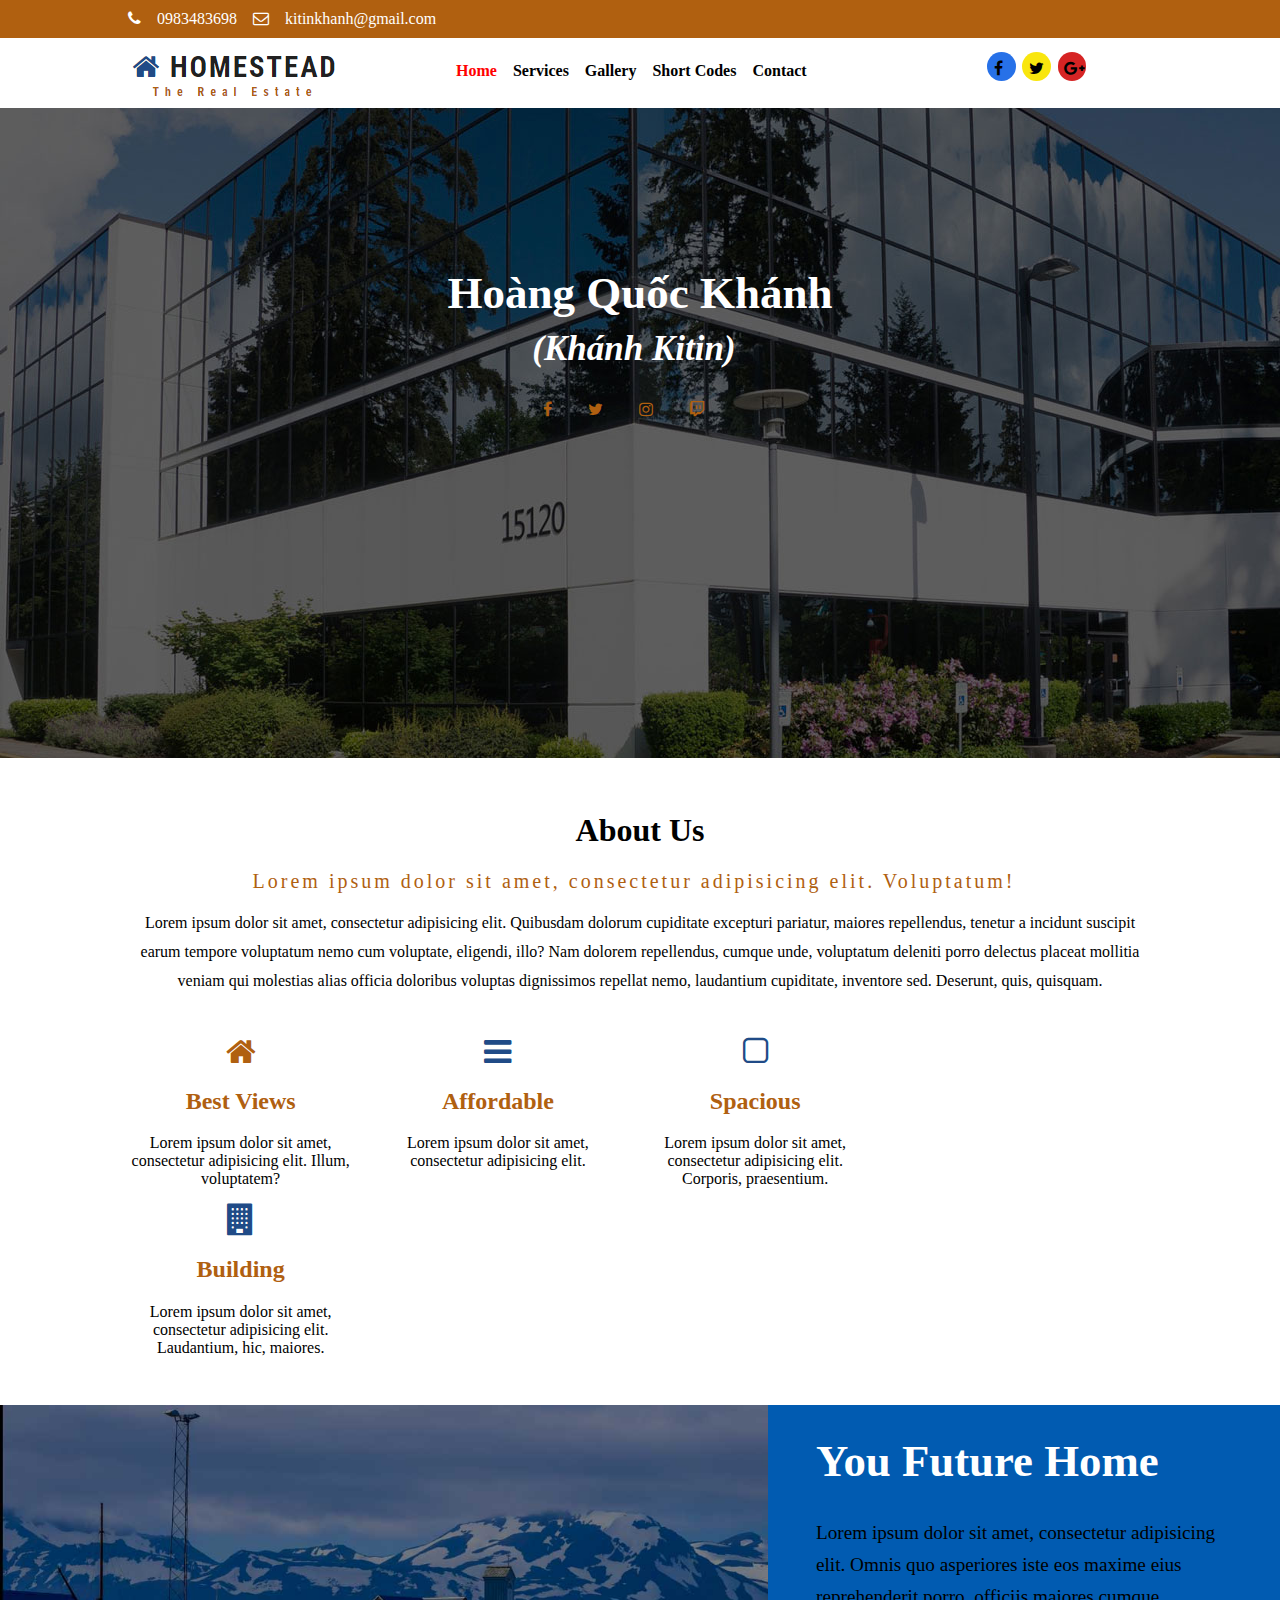
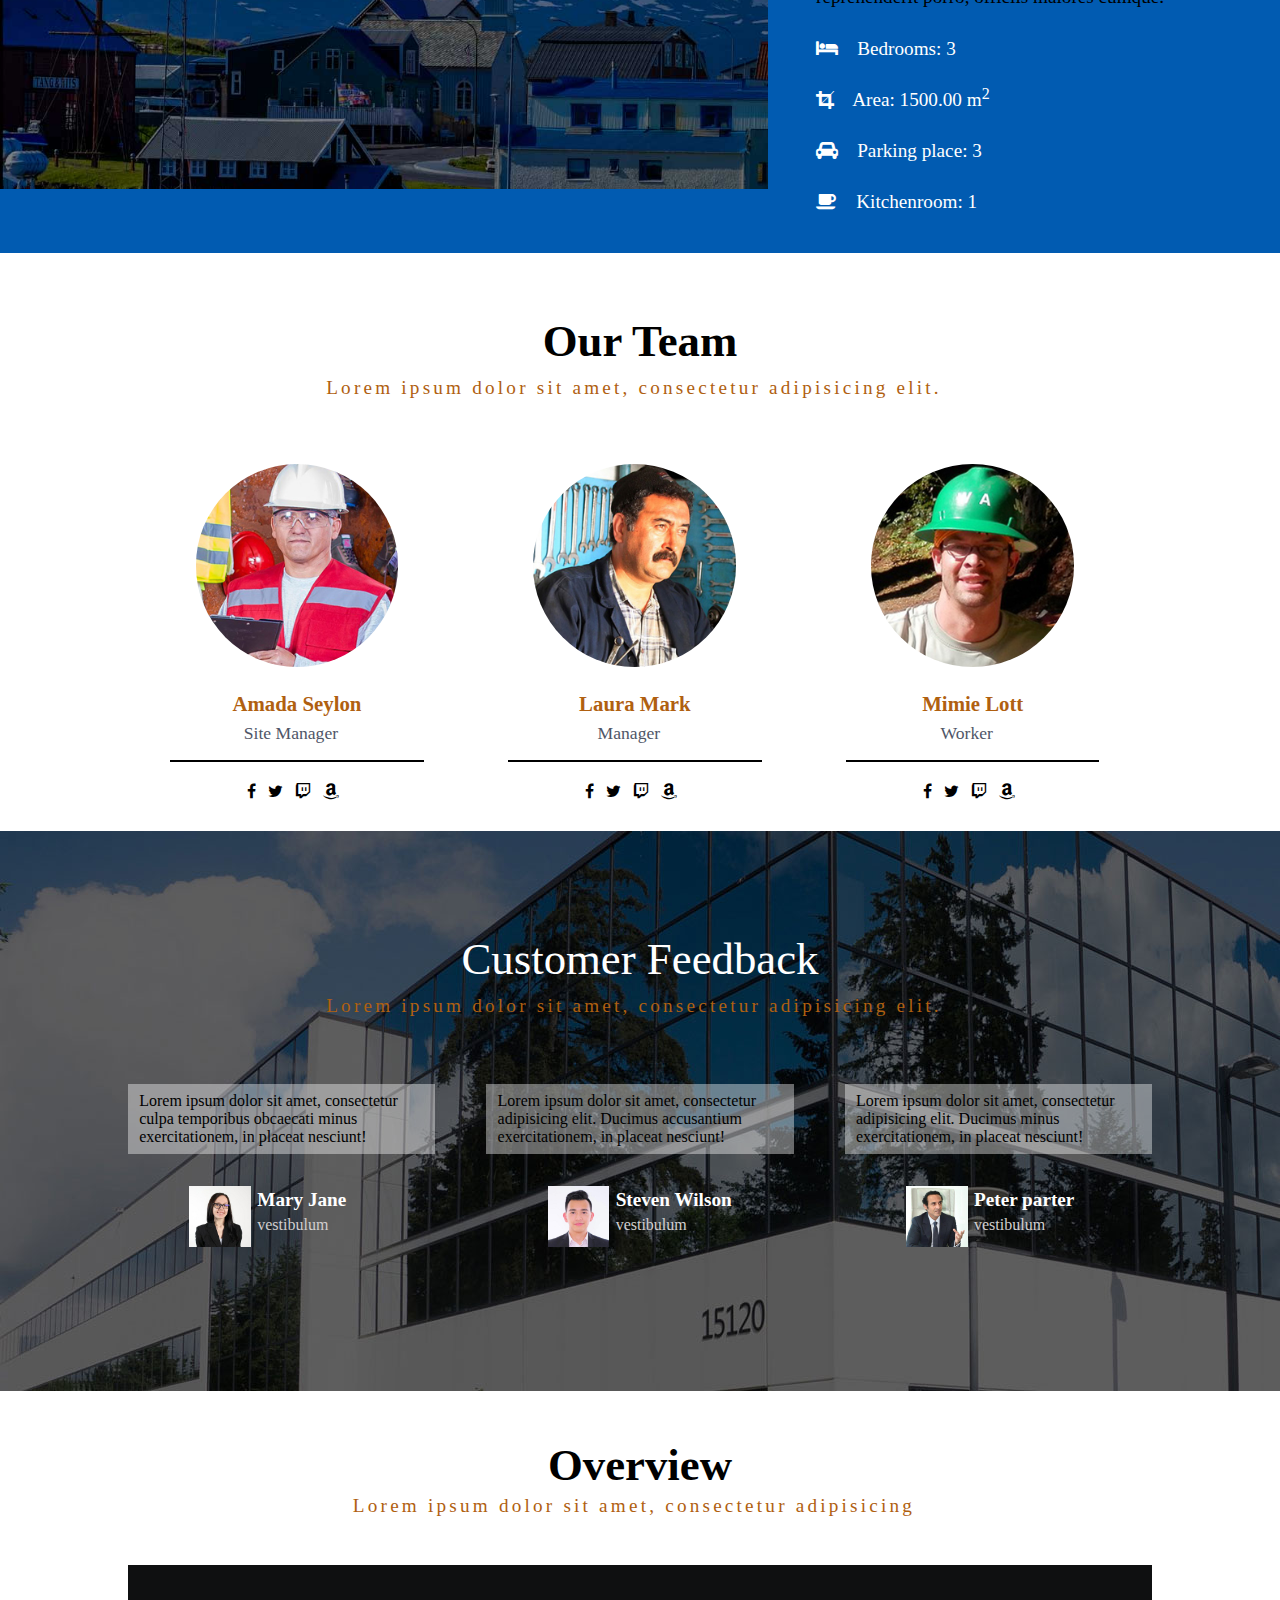
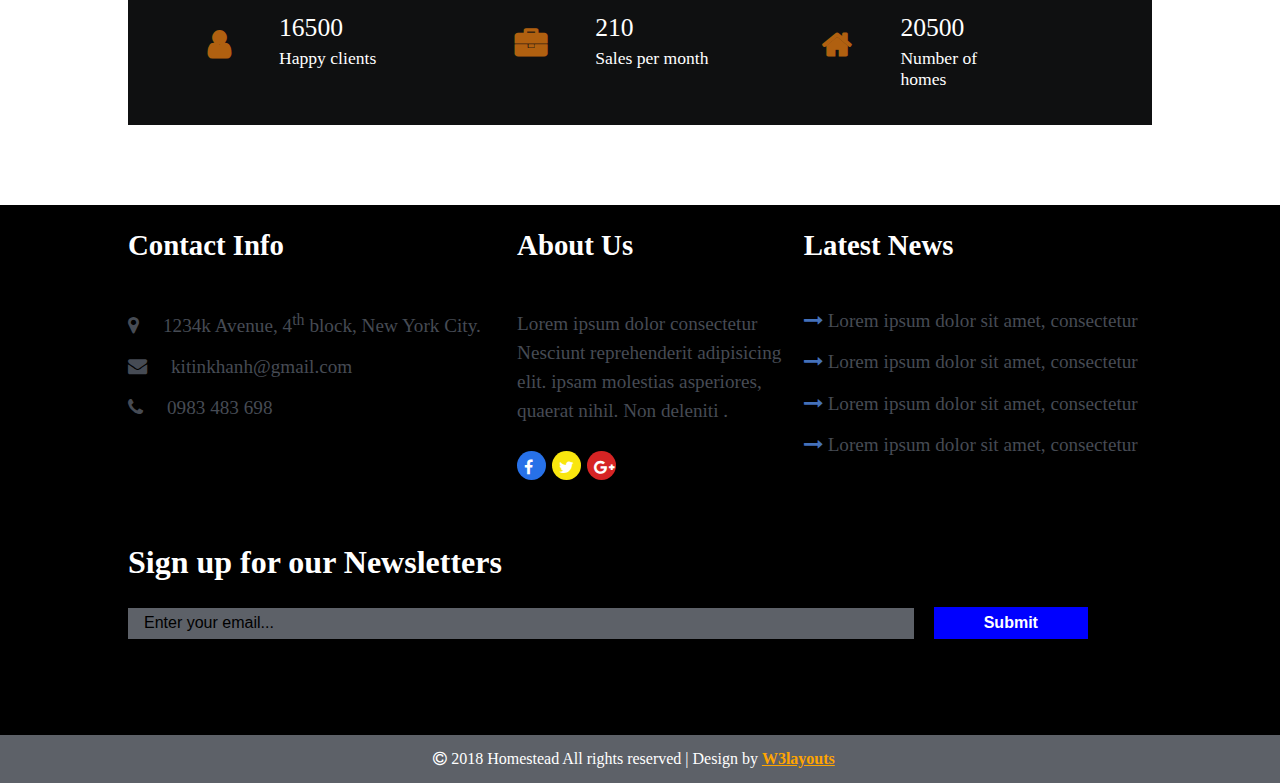
<file: web_myclass/index.html>
<!DOCTYPE html>
<html>
<head>
	<title>HoangQuocKhanh</title>
	<meta charset="utf-8">
	<link rel="stylesheet" type="text/css" href="css/index.css">
	<link rel="stylesheet" href="https://cdnjs.cloudflare.com/ajax/libs/font-awesome/4.7.0/css/font-awesome.min.css"> 
	
</head>
<body>
	<div class="wrap">
		<!--bat dau header-->
		<div class="header">
			<div class="header-content">
				<i class="fa fa-phone"></i>
				<span>0983483698</span>
				<i class="fa fa-envelope-o"></i>
				<span>kitinkhanh@gmail.com</span>
			</div>
		</div>
		<!--ket thuc header-->

		<!--bat dau navigation-->
		<div class="muNavbar">
			<div class="myNavbar-content">
				<div class="myNavbar-logo">
					<img src="image/logo.png">
				</div>
				<div class="myNavbar-menu">
					<ul>
						<!-- <li class="active"> -->
						<li class="kitin">
							<a href="#">Home</a>
						</li>
						<li>
							<a href="#">Services</a>
							<ul class="sub-menu">
							<li><a href="#">k1</a></li>
							<li><a href="#">k2</a></li>
							<li><a href="#">k3</a></li>
							<li><a href="#">k4</a></li>
							<li><a href="#">k5</a></li>
							</ul>

						</li>
						<li>
							<a href="#">Gallery</a>
						</li>
						<li>
							<a href="#">Short Codes</a>
							<ul class="sub-menu2">
							<li><a href="#">h1</a></li>
							<li><a href="#">h2</a></li>
							<li><a href="#">h3</a></li>
							<li><a href="#">h4</a></li>
							<li><a href="#">h5</a></li>
							</ul>
						</li>
						<li>
							<a href="#">Contact</a>
						</li>
					</ul>
				</div>
				<div class="social">
					<div class="social-item fb-social">
						<i class="fa fa-facebook"></i>
					</div>
					<div class="social-item tw-social">
						<i class="fa fa-twitter"></i>
					</div>
					<div class="social-item gg-social">
						<i class="fa fa-google-plus"></i>
					</div>
				</div>
				<!--clear de duoi khong bi anh huong cua float-left-->
				<div class="clear"></div>
		</div>
		<!--ket thuc navigation-->

		<!--bat dau slider-->
		<div class="slider">
			<div class="slider-caption">
				<h1>Hoàng Quốc Khánh<br><span>(Khánh Kitin)</span></h1>
			</div>
			<div class="silder-social">
				<i class="fa fa-facebook"></i>
				<i class="fa fa-twitter"></i>
				<i class="fa fa-instagram"></i>
				<i class="fa fa-twitch"></i>
			</div>
		</div>
		<!--ket thuc slider-->

		<!--bat dau about us-->
		<div class="about-us">
			<div class="about-us-content">
				<div class="about-us-caption">
					<h1>About Us</h1>
					<span>Lorem ipsum dolor sit amet, consectetur adipisicing elit. Voluptatum!</span>
					<p>Lorem ipsum dolor sit amet, consectetur adipisicing elit. Quibusdam dolorum cupiditate excepturi pariatur, maiores repellendus, tenetur a incidunt suscipit earum tempore voluptatum nemo cum voluptate, eligendi, illo? Nam dolorem repellendus, cumque unde, voluptatum deleniti porro delectus placeat mollitia veniam qui molestias alias officia doloribus voluptas dignissimos repellat nemo, laudantium cupiditate, inventore sed. Deserunt, quis, quisquam.</p>
				</div>
				<div class="about-us-list">
					<div class="about-us-list-item">
						<i class="fa fa-home" id="item-home"></i>
						<h2>Best Views</h2>
						<p>Lorem ipsum dolor sit amet, consectetur adipisicing elit. Illum, voluptatem?</p>
					</div>
					<div class="about-us-list-item">
						<i class="fa fa-bars"></i>
						<h2>Affordable</h2>
						<p>Lorem ipsum dolor sit amet, consectetur adipisicing elit.</p>
					</div>
					<div class="about-us-list-item">
						<i class="fa fa-square-o"></i>
						<h2>Spacious</h2>
						<p>Lorem ipsum dolor sit amet, consectetur adipisicing elit. Corporis, praesentium.</p>
					</div>
					<div class="about-us-list-item">
						<i class="fa fa-building"></i>
						<h2>Building</h2>
						<p>Lorem ipsum dolor sit amet, consectetur adipisicing elit. Laudantium, hic, maiores.</p>
					</div>
				</div>
			</div>
			<div class="clear"></div>
		</div>
		<!--ket thuc about us-->

		<!--bat dau home-->
		<div class="home">
			<div class="home-img">
				<img src="image/2.jpg">
			</div>
			<div class="home-intro">
				<h1>You Future Home</h1>
				<p class="home-subtitle">Lorem ipsum dolor sit amet, consectetur adipisicing elit. Omnis quo asperiores iste eos maxime eius reprehenderit porro, officiis maiores cumque.</p>
				<p>
					<i class="fa fa-bed"></i>
					<span>Bedrooms: 3</span>
				</p>
				<p>
					<i class="fa fa-crop"></i>
					<span>Area: 1500.00 m<sup>2</sup></span>
				</p>
				<p>
					<i class="fa fa-car"></i>
					<span>Parking place: 3</span>
				</p>
				<p>
					<i class="fa fa-coffee"></i>
					<span>Kitchenroom: 1</span>
				</p>
			</div>
			<div class="clear"></div>
		</div>
		<!--ket thuc home-->




		<!--bat dau our team-->
		<div class="team">
			<div class="team-content">
				<div class="team-title">
					<h1>Our Team</h1>
					<span>Lorem ipsum dolor sit amet, consectetur adipisicing elit.</span>
				</div>
				<div class="team-member">
					<!--team member-->
					<div class="team-member-item">
						<img src="image/t1.jpg">
						<p>Amada Seylon</p>
						<span>Site Manager</span>
						<div class="team-line">
							<br>
						</div>
						<div class="team-social">
							<i class="fa fa-facebook"></i>
							<i class="fa fa-twitter"></i>
							<i class="fa fa-twitch"></i>
							<i class="fa fa-amazon"></i>	
						</div>
					</div>
					<!--team member-->

					<div class="team-member-item">
						<img src="image/t4.jpg">
						<p>Laura Mark</p>
						<span>Manager</span>
						<div class="team-line">
							<br>
						</div>
						<div class="team-social">
							<i class="fa fa-facebook"></i>
							<i class="fa fa-twitter"></i>
							<i class="fa fa-twitch"></i>
							<i class="fa fa-amazon"></i>	
						</div>
					</div>

					<!--team member-->
					<div class="team-member-item">
						<img src="image/t3.jpg">
						<p>Mimie Lott</p>
						<span>Worker</span>
						<div class="team-line">
							<br>
						</div>
						<div class="team-social">
							<i class="fa fa-facebook"></i>
							<i class="fa fa-twitter"></i>
							<i class="fa fa-twitch"></i>
							<i class="fa fa-amazon"></i>	
						</div>
					</div>
				</div>
			</div>
			<div class="clear"></div>
		</div>
		<!--ket thuc our team-->

		<!--bat dau customer-->
		<div class="customer">
			<div class="customer-content">
				<div class="customer-title">
					<h1>Customer Feedback</h1>
					<span>Lorem ipsum dolor sit amet, consectetur adipisicing elit.</span>
				</div>
				<div class="customer-member">
					<div class="customer-member-item">
							<!--item-->
						<div>
							<p class="customer-member-comment">Lorem ipsum dolor sit amet, consectetur  culpa temporibus obcaecati minus exercitationem, in placeat nesciunt!</p>
						</div>
						<div class="customer-member-info">
							<img src="image/f2.jpg">
							<p>Mary Jane</p>
							<span>vestibulum</span>
						</div>
					</div>
					<div class="customer-member-item">
							<!--item-->
						<div>
							<p class="customer-member-comment">Lorem ipsum dolor sit amet, consectetur adipisicing elit. Ducimus accusantium  exercitationem, in placeat nesciunt!</p>
						</div>
						<div class="customer-member-info">
							<img src="image/f3.jpg">
							<p>Steven Wilson</p>
							<span>vestibulum</span>
						</div>
					</div>
					<div class="customer-member-item">
							<!--item-->
						<div>
							<p class="customer-member-comment">Lorem ipsum dolor sit amet, consectetur adipisicing elit. Ducimus  minus exercitationem, in placeat nesciunt!</p>
						</div>
						<div class="customer-member-info">
							<img src="image/f4.jpg">
							<p>Peter parter</p>
							<span>vestibulum</span>
						</div>
					</div>

				</div>
			</div>
		</div>
		<!--ket thuc customer-->

		<!--bat dau overview-->
		<div class="overview">
			<div class="overview-content">
				<div class="overview-title">
					<h1>Overview</h1>
					<span>Lorem ipsum dolor sit amet, consectetur adipisicing </span>
				</div>
				<div class="overview-item">
					<div class="overview-item-intro">
						<i class="fa fa-user"></i>
						<div class="overview-item-user">
							<p>16500</p>
							<span>Happy clients</span>
						</div>	
					</div>
					<div class="overview-item-intro">
						<i class="fa fa-briefcase"></i>
						<div class="overview-item-case">
							<p>210</p>
							<span>Sales per month</span>
						</div>
					</div>
					<div class="overview-item-intro">
						<i class="fa fa-home"></i>
						<div class="overview-item-home"> 
							<p>20500</p>
							<span>Number of homes</span>
						</div>
					</div>
				</div>
			</div>
		</div>
		<!--ket thuc overview-->

		<!--bat dau footer-->
		<div class="footer">
			<div class="footer-content">
				<div class="footer-list">
					<div class="footer-list-contact">
						<h2>Contact Info</h2>
						<p>
							<i class="fa fa-map-marker"></i>
							<span>1234k Avenue, 4<sup>th</sup> block, New York City.</span>
						</p>
						<p>
							<i class="fa fa-envelope"></i>
							<span>kitinkhanh@gmail.com</span>
						</p>
						<p>
							<i class="fa fa-phone"></i>
							<span>0983 483 698</span>
						</p>
					</div>
					<div class="footer-list-about">
						<h2> About Us</h2>
						<p>Lorem ipsum dolor consectetur  Nesciunt reprehenderit adipisicing elit. ipsam molestias asperiores, quaerat nihil. Non deleniti .</p>
						<div class="footer-social">
							<div class="social-item fb-social">
								<i class="fa fa-facebook"></i>
							</div>
							<div class="social-item tw-social">
								<i class="fa fa-twitter"></i>
							</div>
							<div class="social-item gg-social">
								<i class="fa fa-google-plus"></i>
							</div>
						</div>
					</div>
					<div class="footer-list-new">
						<h2>Latest News</h2>
						<p>
							<i class="fa fa-long-arrow-right"></i>
							<span>Lorem ipsum dolor sit amet, consectetur</span>
						</p>
						<p>
							<i class="fa fa-long-arrow-right"></i>
							<span>Lorem ipsum dolor sit amet, consectetur</span>
						</p>
						<p>
							<i class="fa fa-long-arrow-right"></i>
							<span>Lorem ipsum dolor sit amet, consectetur</span>
						</p>
						<p>
							<i class="fa fa-long-arrow-right"></i>
							<span>Lorem ipsum dolor sit amet, consectetur</span>
						</p>
					</div>
				</div>
				<div class="clear"></div>
			</div>
			<div class="footer-input">
				<h2>Sign up for our Newsletters</h2>
				<div class="file-email">
					<input type="email" id="email" value="Enter your email..."/>
					<button>Submit</button>
				</div>
			</div>
			<div class="coppy-right">
				<p>
					<i class="fa fa-copyright"></i>
					<span>2018 Homestead All rights reserved | Design by <b><u>W3layouts</u></b></span>
				</p>
			</div>
		</div>
		<!--ket thuc footer-->
	</div>
</body>
</html>
</file>
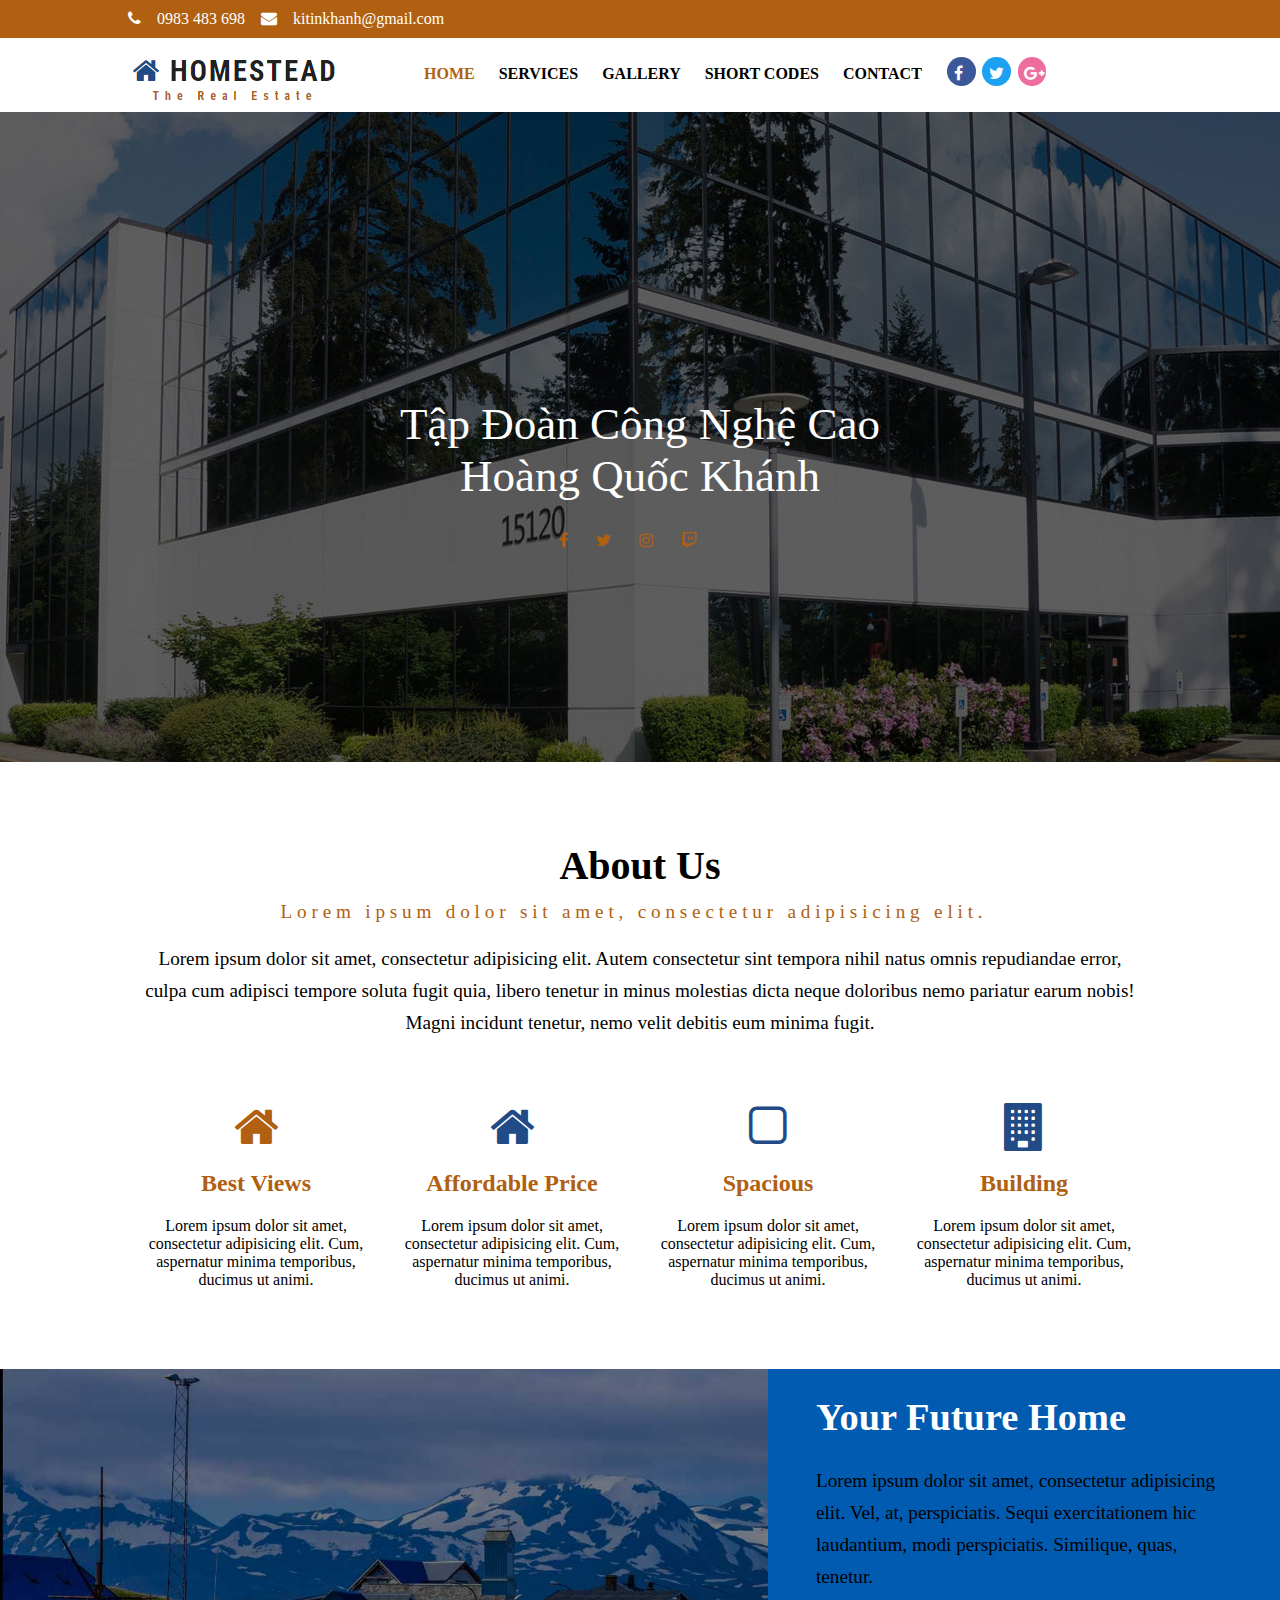
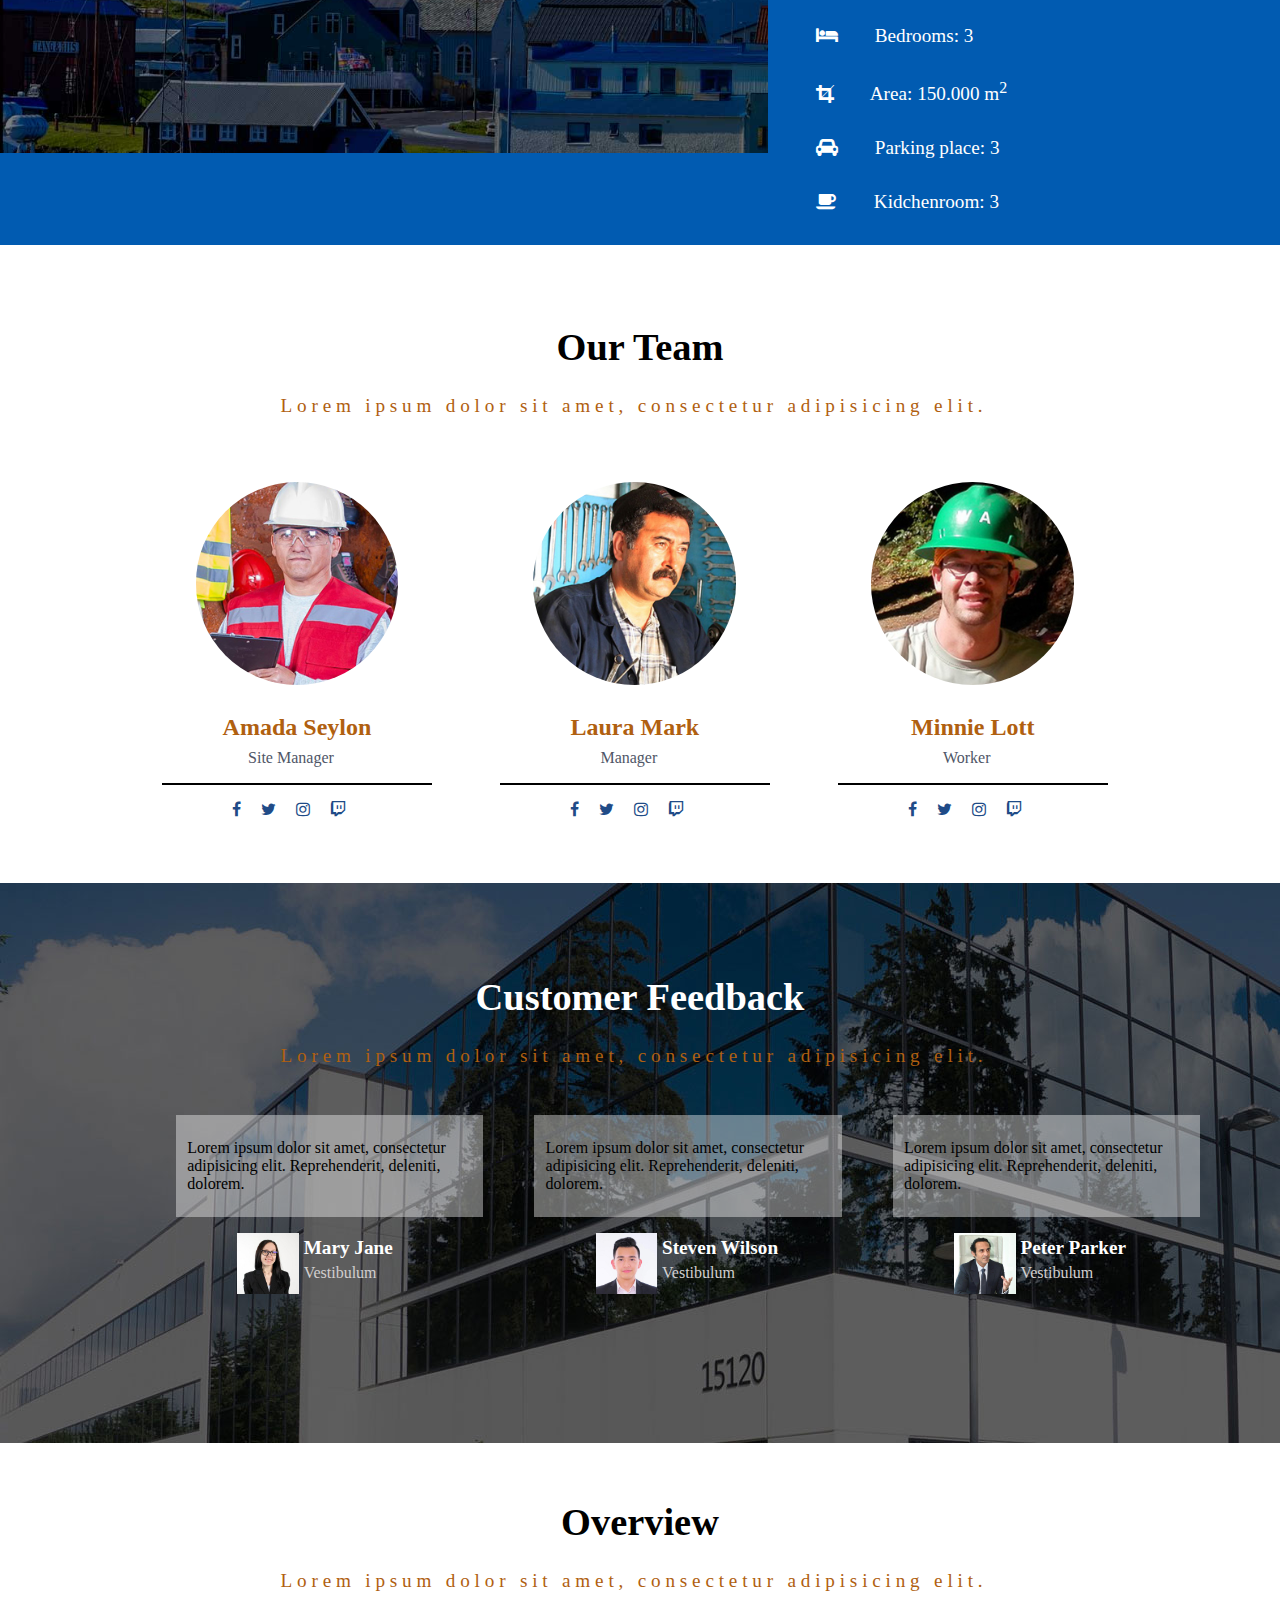
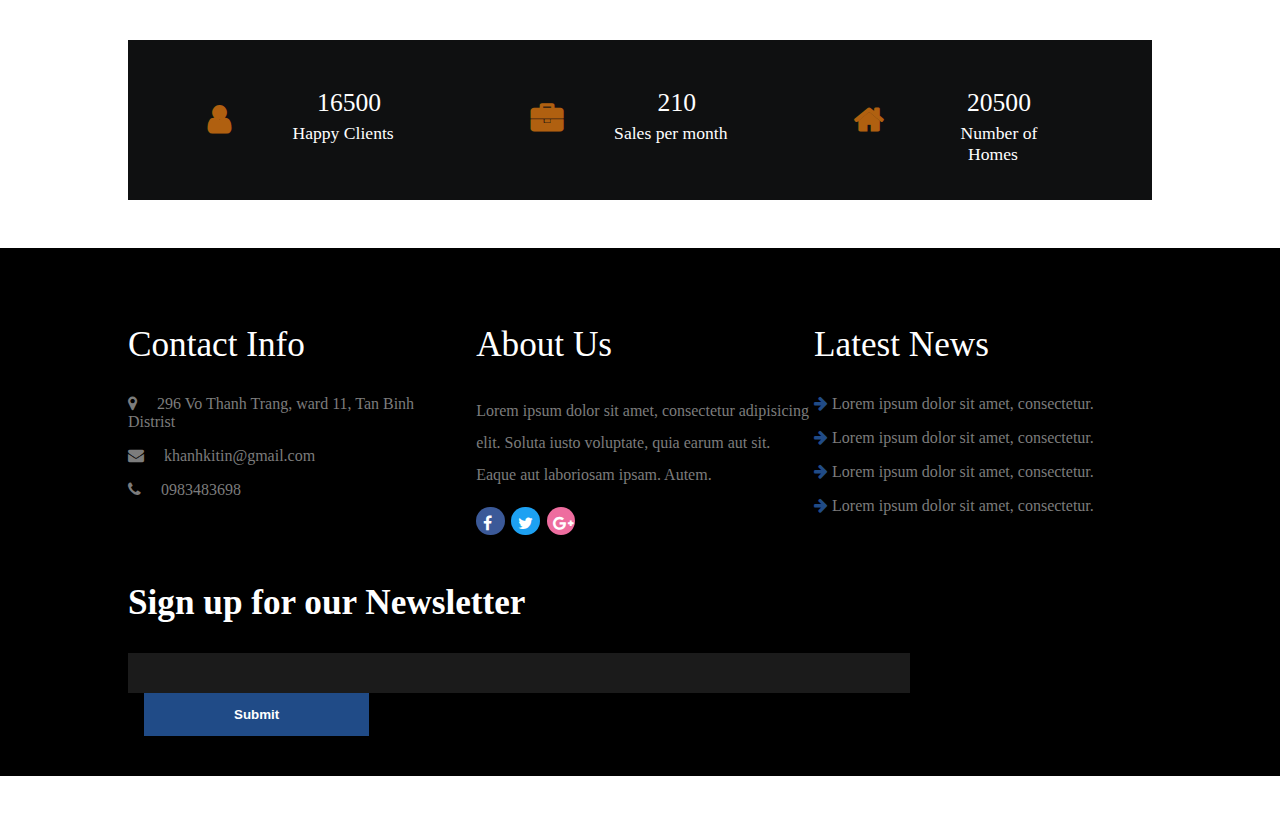
<file: web_myclass_demo/index.html>
<!DOCTYPE html>
<html>
<head>
	<title>Hoàng Quốc Khánh</title>
	<meta charset="utf-8">
	<link rel="stylesheet" type="text/css" href="index.css">
	<link rel="stylesheet" href="https://cdnjs.cloudflare.com/ajax/libs/font-awesome/4.7.0/css/font-awesome.min.css"> 
</head>
<body>
	<div class="wrap">

		<!--Bat dau header-->
		<div class="header">
			<div class="header-content">
				<i class="fa fa-phone"></i>
				<span>0983 483 698</span>
				<i class="fa fa-envelope"></i>
				<span>kitinkhanh@gmail.com</span>
			</div>
		</div>
		<!--Ket thuc header-->

		<!--Bat dau menu-->
		<div class="menu">
			<div class="menu-content">
				<div class="menu-logo">
					<img src="images/logo.png">
				</div>
				<div class="menu-list">
					<ul>
						<li class="active"><a href="#">HOME</a></li>
						<li><a href="hala.html">SERVICES</a></li>
						<li><a href="#">GALLERY</a></li>
						<li><a href="#">SHORT CODES</a></li>
						<li><a href="#">CONTACT</a></li>
					</ul>
				</div>
				<div class="menu-item">
					<div class="menu-social item-face">
						<i class="fa fa-facebook"></i>
					</div>
					<div class="menu-social item-twi">
						<i class="fa fa-twitter"></i>
					</div>
					<div class="menu-social item-gg">
						<i class="fa fa-google-plus"></i>
					</div>
				</div>
				<!--clear-->
				<div class="clear"></div>
			</div>
		</div>
		<!--Ket thuc menu-->
		<!--bat dau slider-->
		<div class="slider">
			<div class="slider-caption">
				<h1>Tập Đoàn Công Nghệ Cao<br>Hoàng Quốc Khánh </h1>
			</div>
			<div class="slider-social">
				<i class="fa fa-facebook"></i>
				<i class="fa fa-twitter"></i>
				<i class="fa fa-instagram"></i>
				<i class="fa fa-twitch"></i>
			</div>
		</div>
		<!--Ket thuc slider-->
		<!--Bat dau About us-->
		<div class="about-us">
			<div class="about-us-content">
				<div class="about-us-caption">
					<h1>About Us</h1>
					<span>Lorem ipsum dolor sit amet, consectetur adipisicing elit.</span>
					<p>Lorem ipsum dolor sit amet, consectetur adipisicing elit. Autem consectetur sint tempora nihil natus omnis repudiandae error, culpa cum adipisci tempore soluta fugit quia, libero tenetur in minus molestias dicta neque doloribus nemo pariatur earum nobis! Magni incidunt tenetur, nemo velit debitis eum minima fugit.</p>
				</div>
				<div class="about-list">
					<div class="about-list-item">
						<i class="fa fa-home" id="face"></i>
						<h2>Best Views</h2>
						<p>Lorem ipsum dolor sit amet, consectetur adipisicing elit. Cum, aspernatur minima temporibus, ducimus ut animi.</p>
					</div>
					<div class="about-list-item">
						<i class="fa fa-home"></i>
						<h2>Affordable Price</h2>
						<p>Lorem ipsum dolor sit amet, consectetur adipisicing elit. Cum, aspernatur minima temporibus, ducimus ut animi.</p>
					</div>
					<div class="about-list-item">
						<i class="fa fa-square-o"></i>
						<h2>Spacious</h2>
						<p>Lorem ipsum dolor sit amet, consectetur adipisicing elit. Cum, aspernatur minima temporibus, ducimus ut animi.</p>
					</div>
					<div class="about-list-item">
						<i class="fa fa-building"></i>
						<h2>Building</h2>
						<p>Lorem ipsum dolor sit amet, consectetur adipisicing elit. Cum, aspernatur minima temporibus, ducimus ut animi.</p>
					</div>
					<div class="clear"></div>
				</div>
			</div>
		</div>
		<!--Ket thuc About us-->

		<!-- Bat dau start home-->
		<div class="home">
			<div class="home-img">
				<img src="images/2.jpg">
			</div>
			<div class="home-content">
				<h1>Your Future Home</h1>
				<p class="title">Lorem ipsum dolor sit amet, consectetur adipisicing elit. Vel, at, perspiciatis. Sequi exercitationem hic laudantium, modi perspiciatis. Similique, quas, tenetur.
				</p>
				<p>
					<i class="fa fa-bed"></i>
					<span>Bedrooms: 3</span>
				</p>
				<p>
					<i class="fa fa-crop"></i>
					<span>Area: 150.000 m<sup>2</sup></span>
				</p>
				<p>
					<i class="fa fa-car"></i>
					<span>Parking place: 3</span>
				</p>
				<p>
					<i class="fa fa-coffee"></i>
					<span>Kidchenroom: 3</span>
				</p>
				
			</div>
			<div class="clear"></div>
		</div>
		<!-- Ket thuc start home-->

		<!-- Bắt đầu Our team-->
		<div class="team">
			<div class="team-content">
				<div class="team-title">
					<h1>Our Team</h1>
					<span>Lorem ipsum dolor sit amet, consectetur adipisicing elit.</span>
				</div>
				<div class="team-member">
					<div class="team-member-item">
						<img src="images/t1.jpg">
						<p>Amada Seylon</p>
						<span>Site Manager</span>
						<div class="team-line"></div>
						<div class="team-social">
							<i class="fa fa-facebook"></i>
							<i class="fa fa-twitter"></i>
							<i class="fa fa-instagram"></i>
							<i class="fa fa-twitch"></i>
						</div>
					</div>
					<div class="team-member-item">
						<img src="images/t4.jpg">
						<p>Laura Mark</p>
						<span>Manager</span>
						<div class="team-line"></div>
						<div class="team-social">
							<i class="fa fa-facebook"></i>
							<i class="fa fa-twitter"></i>
							<i class="fa fa-instagram"></i>
							<i class="fa fa-twitch"></i>
						</div>
					</div>
					<div class="team-member-item">
						<img src="images/t3.jpg">
						<p>Minnie Lott</p>
						<span>Worker</span>
						<div class="team-line"></div>
						<div class="team-social">
							<i class="fa fa-facebook"></i>
							<i class="fa fa-twitter"></i>
							<i class="fa fa-instagram"></i>
							<i class="fa fa-twitch"></i>
						</div>
					</div>
					<div class="clear"></div>
				</div>
			</div>
		</div>
		<!-- Ket thuc Our team-->

		<!-- Bắt đầu Customer-->
		<div class="Customer">
			<div class="Customer-content">
				<div class="Customer-title">
					<h1>Customer Feedback</h1>
					<span>Lorem ipsum dolor sit amet, consectetur adipisicing elit.</span>
				</div>
				<div class="Customer-member">
					<div class="Customer-member-item">
						<div class="Customer-comment">
							<p>Lorem ipsum dolor sit amet, consectetur adipisicing elit. Reprehenderit, deleniti, dolorem. 
							</p>
						</div>
						<div class="Customer-info">
							<img src="images/f2.jpg">
							<p>Mary Jane</p>
							<span>Vestibulum</span>
						</div>

					</div>
					<div class="Customer-member-item">
						<div class="Customer-comment">
							<p>Lorem ipsum dolor sit amet, consectetur adipisicing elit. Reprehenderit, deleniti, dolorem. 
							</p>
						</div>
						<div class="Customer-info">
							<img src="images/f3.jpg">
							<p>Steven Wilson</p>
							<span>Vestibulum</span>
						</div>

					</div>
					<div class="Customer-member-item">
						<div class="Customer-comment">
							<p>Lorem ipsum dolor sit amet, consectetur adipisicing elit. Reprehenderit, deleniti, dolorem. 
							</p>
						</div>
						<div class="Customer-info">
							<img src="images/f4.jpg">
							<p>Peter Parker</p>
							<span>Vestibulum</span>
						</div>

					</div>
					<div class="clear"></div>
				</div>
			</div>
		</div>
		<!-- Ket thuc Customer-->
		
		<!--Bat dau Overview -->
		<div claas="overview">
			<div class="overview-content">
				<div class="overview-title">
					<h1>Overview</h1>
					<span>Lorem ipsum dolor sit amet, consectetur adipisicing elit.</span>
				</div>
				<div class="overview-info">
					<div class="overview-item">
							<i class="fa fa-user"></i>
						<div class="overview-item-user">
							<p>16500</p>
							<span>Happy Clients</span>
						</div>
					</div>
					<div class="overview-item">
							<i class="fa fa-briefcase"></i>
						<div class="overview-item-case">
							<p>210</p>
							<span>Sales per month</span>
						</div>
					</div>
					<div class="overview-item ">
							<i class="fa fa-home"></i>
						<div class="overview-item-home">
							<p>20500</p>
							<span>Number of Homes</span>
						</div>
					</div>
					<div class="clear"></div>
				</div>
			</div>
		</div>
		<!--Ket thuc Overview -->

		<!--Bat dau footer -->
		<div class="footer">
			<div class="footer-content">
				<div class="footer-content-list">
					<div class="footer-detail footer-contact">
						<h2>Contact Info</h2>
						<p>
							<i class="fa fa-map-marker"></i>
							<span>296 Vo Thanh Trang, ward 11, Tan Binh Distrist</span>
						</p>
						<p>
							<i class="fa fa-envelope"></i>
							<span>khanhkitin@gmail.com</span>
						</p>
						<p>
							<i class="fa fa-phone"></i>
							<span>0983483698</span>
						</p>
					</div>
					<div class="footer-detail footer-about-us">
						<h2>About Us</h2>
						<p>Lorem ipsum dolor sit amet, consectetur adipisicing elit. Soluta iusto voluptate, quia earum aut sit. Eaque aut laboriosam ipsam. Autem.</p>
						<div class="footer-social">
							<div class="menu-social item-face">
								<i class="fa fa-facebook"></i>
							</div>
							<div class="menu-social item-twi">
								<i class="fa fa-twitter"></i>
							</div>
							<div class="menu-social item-gg">
								<i class="fa fa-google-plus"></i>
							</div>

						</div>
						
						
					</div>
					<div class="footer-detail footer-news">
						<h2>Latest News</h2>
						<p>
							<i class="fa fa-arrow-right"></i>
							<span>Lorem ipsum dolor sit amet, consectetur.</span>
						</p>
						<p>
							<i class="fa fa-arrow-right"></i>
							<span>Lorem ipsum dolor sit amet, consectetur.</span>
						</p>
						<p>
							<i class="fa fa-arrow-right"></i>
							<span>Lorem ipsum dolor sit amet, consectetur.</span>
						</p>
						<p>
							<i class="fa fa-arrow-right"></i>
							<span>Lorem ipsum dolor sit amet, consectetur.</span>
						</p>
						
					</div>
					<div class="clear"></div>

				</div>
				<!--Form-->
				<div class="footer-content-form">
					<h2>Sign up for our Newsletter</h2>
					<div class="footer-field">
						<input type="email" id="email">
						<button>Submit</button>
					</div>
				</div>
			</div>
		</div>
		<!--Ket thuc footer -->
		
	</div>
</body>
</html>
</file>
<file: web_myclass/css/index.css>
body{
	margin: 0;
}
/* bat dau css header */
.header{
	width: 100%;
	background-color: #b06010;
	padding: 10px 0px;
}
.header-content{
	width: 80%;
	margin: 0 auto;
	color: white;
}
.header-content i,span{
	margin-right: 12px; 
}
/*ket thuc css header*/




/*bat dau css cua navbar */
.myNavbar-logo, .myNavbar-menu, .social {
	float: left;
} 
.myNavbar-content{
	width: 80%;
	margin:auto;
}
.myNavbar-logo{
	width: 25%;
	margin-right: 2.0rem;
	padding-top: 0.4rem;
}
.myNavbar-menu{
	width: 55%;
	padding-top: 0.5rem;
	padding-right: 0.5rem;
}
.myNavbar-menu ul{
	list-style: none; /* lam cho mat dau cham o list */
}
.myNavbar-menu ul li{
	float: left;
	margin-right: 1rem;
	position: relative;
}
.myNavbar-menu ul li a{
	color: black;
	font-weight: bold;
	text-decoration: none;
}
.myNavbar-menu ul li a:hover{
	color: white;
	background: black;
}
.myNavbar-menu ul li ul li{
	clear: both;
}
.myNavbar-menu ul li > .sub-menu{
	display: none;
	position: absolute;
	background-color: white;
	color: white;
	text-align: center;
}
.myNavbar-menu ul li:hover > .sub-menu{
	display:block;
	color:green;
	text-align: center;
}
.myNavbar-menu ul li > .sub-menu a:hover{
	color: red;
	background-color: white;
}

/* kitinkhanh */
.myNavbar-menu ul li > .sub-menu2{
	display: none;
	position: absolute;
	background-color: white;
	color: white;
	text-align: center;
}
.myNavbar-menu ul li:hover > .sub-menu2{
	display:block;
	color:green;
	text-align: center;
}
.myNavbar-menu ul li > .sub-menu2 a:hover{
	color: red;
	background-color: white;
}
.myNavbar-menu ul li.kitin a{                 /* ====> cach lam home mau do */
	color: red;
	background-color: white;
}
.myNavbar-menu ul li.kitin a:hover{                 /* ====> cach lam home mau do */
	color: green;
}
/*.myNavbar-menu ul li a:hover{ 
	color: white;
	background-color: black;
}*/
/*.myNavbar-menu ul li.active a{                  ====> cach lam home mau do 
	color: red;
}*/
/*.myNavbar-menu ul li.active a:hover{  
	color: green;
	background-color: white;
}*/
/*viet them chuc nang */
/*.myNavbar-menu ul li.active > .sub-services{
	display: none;
	position: absolute;
}
.myNavbar-menu ul li:hover > .sub-services{
	display: block;
}*/









.social{
	width: 15%;
	padding-top: 0.5rem;
}
.social-item{
	width: 1.8rem;
	height: 1.8rem;
	float: left;
	margin-right: 0.4rem;
	margin-top:0.4rem;
	border-radius: 50%;
	-webkit-border-radius: 50%;
	-moz-border-radius: 50%;
	-o-border-radius: 50%;
	-ms-border-radius: 50%;
}
.social-item i{
	padding-left: 0.4rem;
	padding-top: 0.5rem;
}
.fb-social{
	background-color: #2771e8;
}
.gg-social{
	background-color: #d62424;
}
.tw-social{
	background-color: #f9e60e;
}
/*clear */
.clear{
	clear: both;
}
/* bat dau css silder */
.slider{
	width: 100%;
	height: 650px;
	background-image: url('../image/banner-2.jpg');
	background-position: center center;
}
.slider-caption{
	color: white;
	text-align: center;
	padding-top: 10%;
}
.slider-caption h1{
	font-size: 45px;
	font-weight: bold;
}
.slider-caption h1 span{
	font-style: italic;
	font-size: 35px;
}
.silder-social{
	text-align: center;
}
.silder-social i{
 	color: #b06010;
 	margin-right: 2rem; 
}
/* ket thuc css silder */
/*bat dau css about us*/
.about-us{
	width: 100%;
}
.about-us-content{
	width: 80%;
	margin: auto;
}
.about-us-caption{
	text-align: center;
	padding-top: 2rem;
}
.about-us-caption span{
	font-size: 20px;
	letter-spacing: 3.0px;
	color: #b06010;
}
.about-us-caption p{
	font-size: 16px;
	line-height: 1.8rem;
}
.about-us-list{
	width: 100%;
	padding-top: 1.5rem;
	text-align: center;
}
.about-us-list-item{
	width: 22%;
	float: left;
	margin-right: 2rem;
}
.about-us-list-item i{
	text-align: center;
	font-size: 2rem;
	color: #204b87;
}
.about-us-list-item h2{
	color: #b06010;
}
.about-us-list-item p{
	font-size: 16px;
}
#item-home{
	color: #b06010;
}
/* ket thuc css about us*/


/* bat dau css home*/
.home{
	width: 100%;
	background-color: #015bb1;
	margin-top: 2rem;
	padding-bottom: 1rem;
}
.home-img{
	width: 60%;
	float: left;
	
}
.home-img img{
	max-width: 100%;
	height: 95%;
}
.home-intro{
	width: 40%;
	float: left;
}
.home-intro h1{
	font-weight: bold;
	color: white;
	font-size: 2.8rem;
	padding: 0 3rem;

}
.home-intro p{
	font-size: 1.2rem;
	padding: 0 3rem;
	color: white;
}
p.home-subtitle{
	color: black;
	padding: 0 3rem;
	line-height: 2rem;
}
.home-intro p i{
	margin-right: 0.9rem;
	line-height: 2rem;
}
/*ket thuc css home*/

/*bat dau css our team */
.team{
	width: 100%;
	padding-top: 2rem;
}
.team-content{
	width: 80%;
	margin: auto;
}
.team-title{
	text-align: center;
}
.team-title h1{
	font-size: 2.8rem;
	margin-bottom: 0.6rem;
}
.team-title span{
	font-size: 1.2rem;
	color: #b06010;
	letter-spacing: 0.2rem;
}
.team-member{
	margin-top: 4rem;
	width: 100%;
}
.team-member-item{
	width: 33%;
	float: left;
	text-align: center;
}
.team-member-item img{
	border: 1px solid white;
	border-radius: 50%;
	max-width: 60%;
	-webkit-border-radius: 50%;
	-moz-border-radius: 50%;
	-o-border-radius: 50%;
	-ms-border-radius: 50%;
}
.team-member-item p{
	font-size: 1.3rem;
	font-weight: bold;
	color: #b06010;
	margin-bottom: 0.4rem;
}
.team-member-item span{
	font-size: 1.1rem;
	font-weight: 200;
	color: #4f5667;
}
.team-social{
	margin-top: 1.3rem;
}
.team-social i{
	font-size: 1rem;
	color: black;
	margin-right: 0.5rem;
}
.team-line{
	width: 75%;
	height: 2px;
	margin: 1rem auto;
	background-color: black;
}
/*ket thuc css our team */
/* bat dau css customer */
.customer{
	width: 100%;
	height: 35rem;
	margin-bottom: 3rem;
	background-image: url('../image/banner-2.jpg'); 
}
.customer-content{
	width: 80%;
	margin: 0 auto;
}
.customer-title{
	text-align: center;
}
.customer-title h1{
	font-size: 2.8rem;
	margin-bottom: 0.6rem;
	font-weight: 200;
	color: white;
	padding-top: 10%;
}
.customer-title span{
	font-size: 1.2rem;
	color: #b06010;
	letter-spacing: 0.2rem;
}
.customer-member{
	width: 100%;
	margin-top: 5%;
}
.customer-member-item{
	width: 30%;
	float: left;
}
.customer-member-item:nth-child(2){
	margin: 0 5%;
}
.customer-member-comment{
	background: rgba(255,255,255,0.4);
	padding: 0.5rem 0.7rem;
}
.customer-member-info{
	padding-top: 1rem;
}
.customer-member-info img{
	max-width: 20%;
	float: left;
	margin-right: 0.4rem;
	margin-left: 20%;
}
.customer-member-info p{
	color: white;
	font-size: 1.2rem;
	margin-bottom: 0.3rem;
	margin-top: 0.2rem;
	font-weight: bold;
}
.customer-member-info span{
	color: #d2cfcf;
	font-size: 1rem;
}
/*ket thuc css customer */
/* bat dau css overview */
.overview{
	width: 100%;
	margin-bottom: 5rem;
}
.overview-content{
	width: 80%;
	margin: 0 auto;
}
.overview-title{
	text-align: center;
	margin-bottom: 3rem;
}
.overview-title h1{
	font-size: 2.8rem;
	font-weight: bold;
	color: black;
	margin-bottom: 0.3rem; 
}
.overview-title span{
	font-size: 1.2rem;
	color: #b06010;
	letter-spacing: 0.2rem;
}
.overview-item{
	background-color: #0f1011; 
	width: 100%;
	height: 10rem;
}
.overview-item-intro{
	width: 30%;
	float: left;
}
.overview-item-intro i{
	font-size: 2rem;
	color: #b06010;
	float: left;
	font-weight: bold;
	margin: 4rem 3rem;
	margin-left: 5rem;
}
.overview-item-intro p{
	font-size: 1.6rem;
	color: white;
	margin-bottom: 0.3rem;
}
.overview-item-intro span{
	font-size: 1.1rem;
	color: white;
}
.overview-item-user{
	margin: 3rem 1rem;
}

.overview-item-case{
	margin: 3rem 1rem;
}
.overview-item-home{
	margin: 3rem 1rem;
}
/* ket thuc css overview */

/* bat dau css footer*/
.footer{
	width: 100%;
	height: 35rem;
	background-color: black;
}
.footer-content{
	width: 80%;
	margin: auto;
}
.footer-list{
	width: 100%;
	color: white;
}
.footer-list p{
	color: #464b54;
}
.footer-list-contact{
	width: 38%;
	float: left;
}
.footer-list-contact h2{
	font-weight: bold;
	font-size: 1.8rem; 
	padding-bottom: 1.5rem;
}
.footer-list-contact p{
	font-size: 1.2rem;
}
.footer-list-contact p i{
	padding-right: 1.2rem;
}
.footer-list-about{
	width: 28%;
	float: left;
}
.footer-list-about h2{
	font-weight: bold;
	font-size: 1.8rem; 
	padding-bottom: 1.5rem;
}
.footer-list-about p{
	font-size: 1.2rem;
	line-height: 1.8rem;
	padding-right: 0.3rem;
}
.footer-list-new{
	width: 34%;
	float: left;
}
.footer-list-new h2{
	font-weight: bold;
	font-size: 1.8rem; 
	padding-bottom: 1.5rem;
}
.footer-list-new p{
	font-size: 1.2rem;
}
.footer-list-new i{
	color: #4471ba;
}
.footer-input{
	width: 80%;
	margin:auto;
}
.footer-input h2{
	color: white;
	font-size: 2rem;
	font-weight: bold;
	margin-top: 4rem;
}
.file-email input{
	font-size: 1rem;
	padding-left: 1rem;
	width: 75%;
	height: 1.8rem;
	background-color: #5d6168;
	border: none;
}
.file-email button{
	width: 15%;
	height: 2rem;
	background-color: blue;
	color: white;
	border: none;
	font-weight: bold;
	font-size: 1rem;
	margin-left: 1rem;
}
.coppy-right{
	width: 100%;
	height: 3rem;
	background-color: #5d6168;
	margin-top: 6rem;
}
.coppy-right p{
	text-align: center;
	color: white;
	line-height: 3rem;
}
.coppy-right b{
	color: orange;
}
/* ket thuc css footer*/
</file>
<file: web_myclass_demo/index.css>
body{
	margin: 0;
}
/* bat dau header */
.header{
	width: 100%;
	background-color: #b06010;
}
.clear{
	clear: both;
}
.header-content{
	width: 80%;
	margin: 0 auto;
	padding: 10px;
	color: white;
}
.header-content i, span{
	margin-right: 12px;
}
/* ket thuc header */

/* bat dau menu */
.menu{
	width: 100%;
}
.menu-logo, .menu-list, .menu-item{
	float: left;
}
.menu-content{
	width: 80%;
	margin: auto;
}
.menu-logo{
	width: 25%;
	padding-top: 0.6rem;
}
.menu-list{
	width: 55%;
	padding-top: 0.7rem;
}
.menu-list ul li.active a{
	color: #b06010;
}
.menu-list ul{
	list-style: none;
}
.menu-list ul li{
	float: left;
	margin-right: 1.5rem;
}
.menu-list ul li a{
	color: black;
	text-decoration: none;
	font-weight: bold;
}
.menu-item{
	width: 20%;
	padding-top: 1.2rem;
}
.menu-social{
	width: 1.8rem;
	height: 1.8rem;
	color: white;
	border-radius: 50%;
	-webkit-border-radius: 50%;
	-moz-border-radius: 50%;
	-o-border-radius: 50%;
	-ms-border-radius: 50%;
	float: left;
	margin-right: 0.4rem;
}
.menu-social i{
	padding-top: 0.5rem;
	padding-left: 0.4rem;
}
.item-face{
	background-color: #3b5998;
}
.item-twi{
	background-color: #1da1f2;
}
.item-gg{
	background-color: #ee6d9f;
}
/* ket thuc menu */
/* bat dau slider*/
.slider{
	width: 100%;
	background-image: url("images/banner-2.jpg");
	background-position: center center;
	height: 650px;
}
.slider-caption{
	padding-top: 20%;
	text-align: center;
	color: white;
}
.slider-caption h1{
	font-weight: 200;
	font-size: 45px;
}
.slider-social{
	text-align: center;
}
.slider-social i{
	color: #b06010;
	margin-right: 1.5rem;
}
/* ket thuc slider*/

/* bat dau about-us*/
.about-us{
	width: 100%;
	margin-top: 5rem;
}
.about-us-content{
	width: 80%;
	margin: auto;
}
.about-us-caption{
	text-align: center;
}
.about-us-caption h1{
	font-size: 40px;
	margin-bottom: 0.8rem;
}
.about-us-caption span{
	color: #b06010;
	letter-spacing: 0.3rem;
	font-size: 1.2rem;
}
.about-us-caption p{
	font-size: 1.2rem;
	padding:0 1rem;
	line-height: 2rem;
}
.about-list{
	width: 100%;
	margin-top: 4rem;
}
.about-list-item{
	width: 25%;
	float: left;
	text-align: center;
}
.about-list-item i{
	font-size: 3rem;
	color: #204b87;
}
.about-list-item h2{
	color: #b06010;
}
.about-list-item p{
	padding:0 1rem;
}
#face{
	color: #b06010;
}

/* ket thuc about-us*/
/* bắt đầu start home*/
.home{
	width: 100%;
	background-color: #015bb1;
	margin-top: 4rem;
	margin-bottom: 5rem;
}
.home-img{
	float: left;
	width: 60%;
}
.home-img img{
	max-width: 100%;
	height: 95%;
}
.home-content{
	float: left;
	width: 40%;
}
.home-content h1{
	color: white;
	font-weight: bold;
	font-size: 2.4rem;
	padding: 0 3rem;
}
.home-content p{
	padding:0 3rem;
	font-size: 1.2rem;
	color: white;
	margin-bottom: 2rem;
}
.home-content i{
	margin-right: 2rem;
}
p.title{
	color: black;
	line-height: 2rem;
}
/* ket thuc start home*/

/* bat dau Our team*/
.team{
	width: 100%;
	margin-bottom: 4rem;
}
.team-content{
	width: 80%;
	margin: auto;
}
.team-title{
	text-align: center;
}
.team-title h1{
	font-size: 2.4rem;
}
.team-title span{
	font-size: 1.2rem;
	letter-spacing: 0.3rem;
	color: #b06010;
}
.team-member{
	margin-top: 4rem;
	width: 100%;
}
.team-member-item{
	width: 33%;
	float: left;
	text-align: center;
}
.team-member-item img{
	border: 1px solid white;
	border-radius: 50%;
	max-width: 60%;
	-webkit-border-radius: 50%;
	-moz-border-radius: 50%;
	-o-border-radius: 50%;
	-ms-border-radius: 50%;
}
.team-member-item p{
	font-size: 1.5rem;
	color: #b06010;
	font-weight: bold;
	margin-bottom: 0.5rem;
}
.team-member-item span{
	font-size: 1rem;
	color: #4f5667;
	font-weight: 200;
}
.team-social{
	margin-top: 1rem;
}
.team-social i{
	color: #204b87;
	font-size: 1rem;
	margin-right: 1rem;
}
.team-line{
	background-color: black;
	width: 80%;
	height: 2px;
	margin: 1rem auto;
}
/* ket thuc Our team*/

/*Bắt đầu Customer */
.Customer{
	width: 100%;
	height: 35rem;
	background-image: url("images/banner-2.jpg");
}
.Customer-content{
	width: 80%;
	margin: auto;
}
.Customer-title{
	text-align: center;
}
.Customer-title h1{
	color: white;
	font-weight: bold;
	font-size: 2.4rem;
	padding-top: 9%;
}
.Customer-title span{
	color: #b06010;
	letter-spacing: 0.3rem;
	font-size: 1.2rem;
}
.Customer-member{
	width: 100%;
	margin: 3rem;
}
.Customer-member-item{
	width: 30%;
	float: left;
}
.Customer-member-item:nth-child(2){
	margin: 0 5%;
}
.Customer-comment{
	background: rgba(255,255,255,0.4);
	padding: 0.5rem 0.7rem;
}
.Customer-info{
	padding-top: 1rem;
}
.Customer-info img{
	max-width: 20%;
	float: left;
	margin-right: 0.3rem;
	margin-left: 20%;
}
.Customer-info p{
	color: white;
	font-weight: bold;
	font-size: 1.2rem;
	margin: 0.3rem 0;
}
.Customer-info span{
	color: #d2cfcf;
}
/*Kết thúc Customer */

/*Bat dau Overbiew */
.overview{
	width: 100%;
}
.overview-content{
	width: 80%;
	margin: auto;	
}
.overview-title{
	text-align: center;
}
.overview-title h1{
	color: black;
	font-weight: bold;
	font-size: 2.4rem;
	padding-top: 2rem;
}
.overview-title span{
	color: #b06010;
	letter-spacing: 0.3rem;
	font-size: 1.2rem;
}
.overview-info{
	width: 100%;
	margin: 3rem 0;
	background-color: #0f1011;
	height: 10rem;
}
.overview-item{
	float: left;
	width: 30%;
	margin-right: 1rem;
	text-align: center;

}
.overview-item i{
	font-size: 2rem;
	color: #b06010;
	float: left;
	font-weight: bold;
	margin: 4rem 3rem;
	margin-left: 5rem;
}
.overview-item p{
	font-size: 1.6rem;
	color: white;
	margin-bottom: 0.3rem;
}
.overview-item span{
	font-size: 1.1rem;
	color: white;
}
.overview-item-user{
	margin: 3rem 1rem;
}
.overview-item-case{
	margin: 3rem 1rem;
}
.overview-item-home{
	margin: 3rem 1rem;
}
/*Ket thuc Overbiew */

/*Bat dau  footer */
.footer{
	width: 100%;
	background: black;
	padding-top: 3rem;
	margin-bottom: 4rem;
	height: 30rem;
}
.footer-content{
	width: 80%;
	margin: auto;
}
.footer-detail{
	float: left;
	width: 33%;
	color: white;
}
.footer-contact{
	width: 34%;
}
.footer-detail h2{
	font-size: 2.2rem;
	font-weight: 200;
}
.footer-detail p{
	color: #7c7c7c;
}
.footer-contact i{
	margin-right: 1rem;
}
.footer-about-us p{
	line-height: 2rem;
}
.footer-news i{
	color: #204b87;
}
.footer-content-form{
	margin-top: 3rem;
}
.footer-content-form h2{
	font-size: 2.2rem;
	color: white;
}
.footer-content-form input{
	width: 76%;
	height: 2.4rem;
	border: none;
	background-color: #1b1b1b; 
}
.footer-content-form button{
	width: 22%;
	height: 2.7rem;
	background-color: #204b87;
	border: none;
	color: white;
	font-weight: bold;
	margin-left: 1rem;
}
/*Ket thuc footer */
</file>
